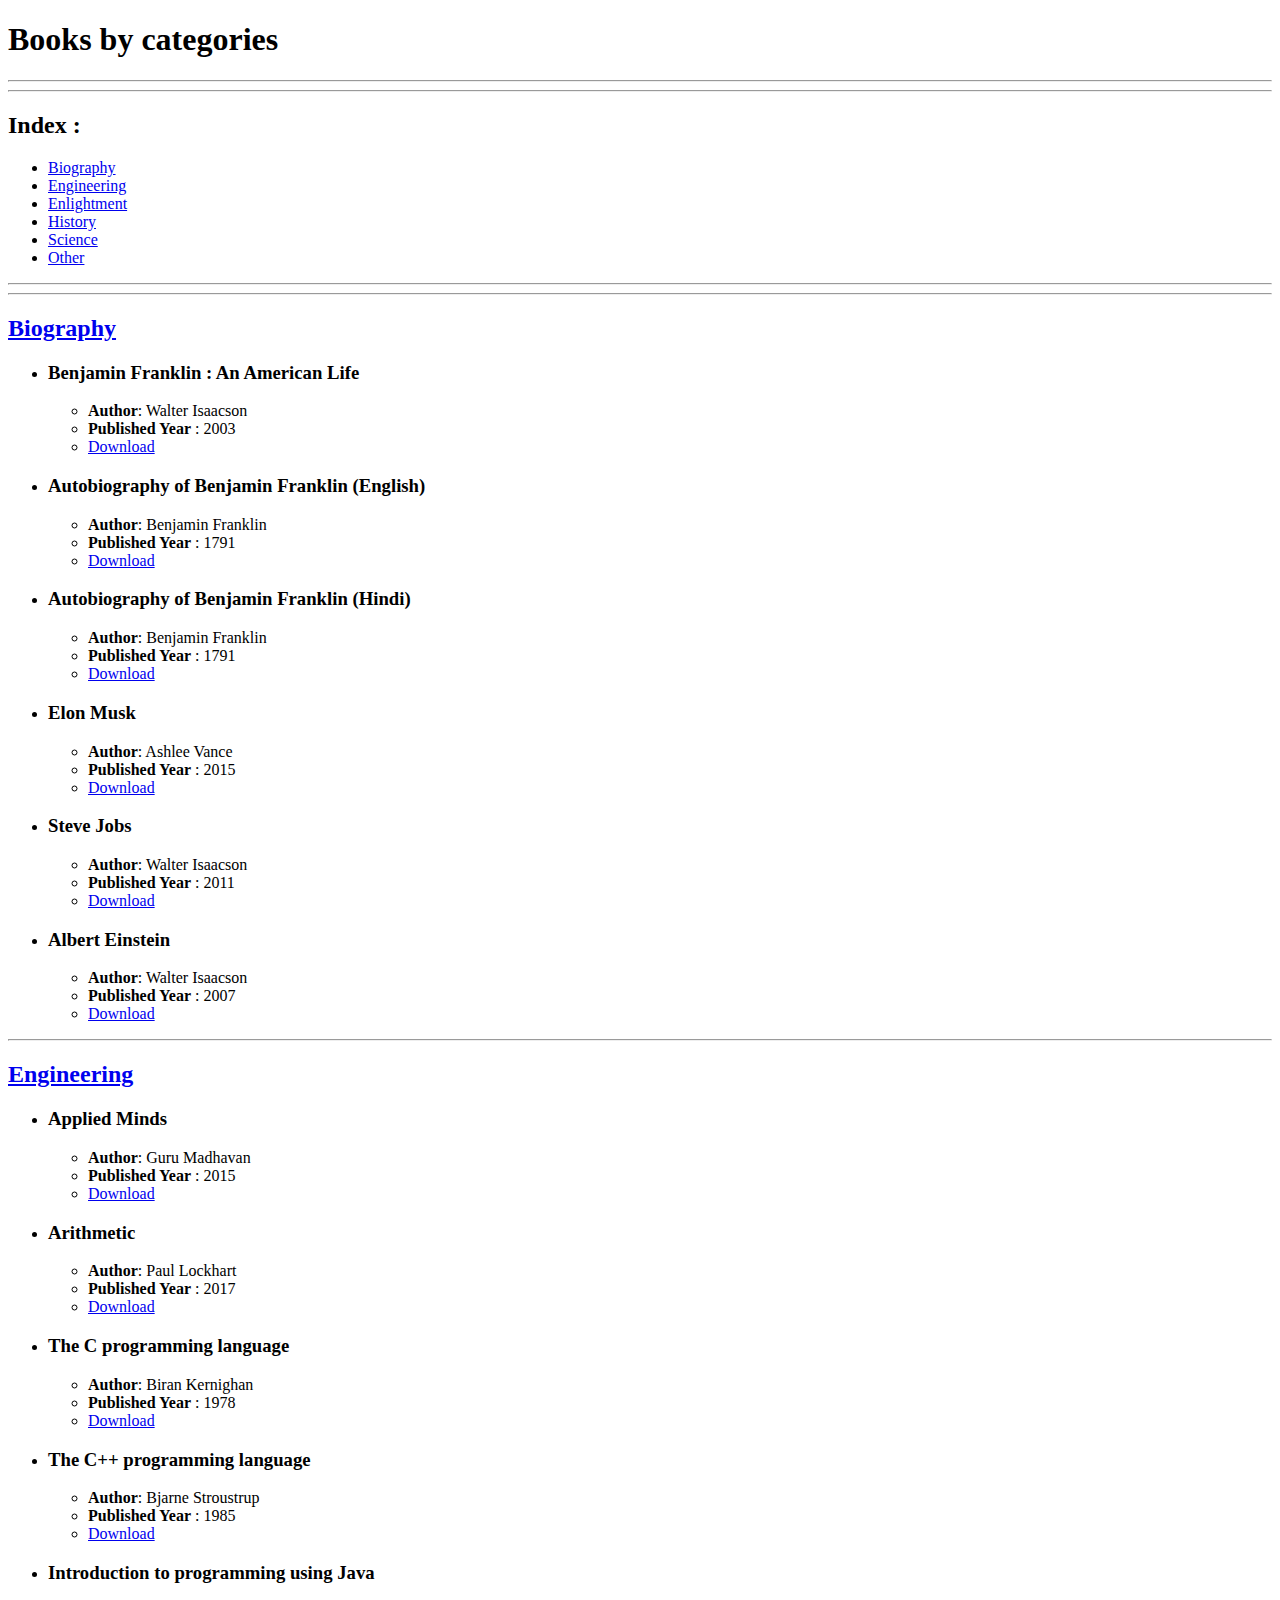
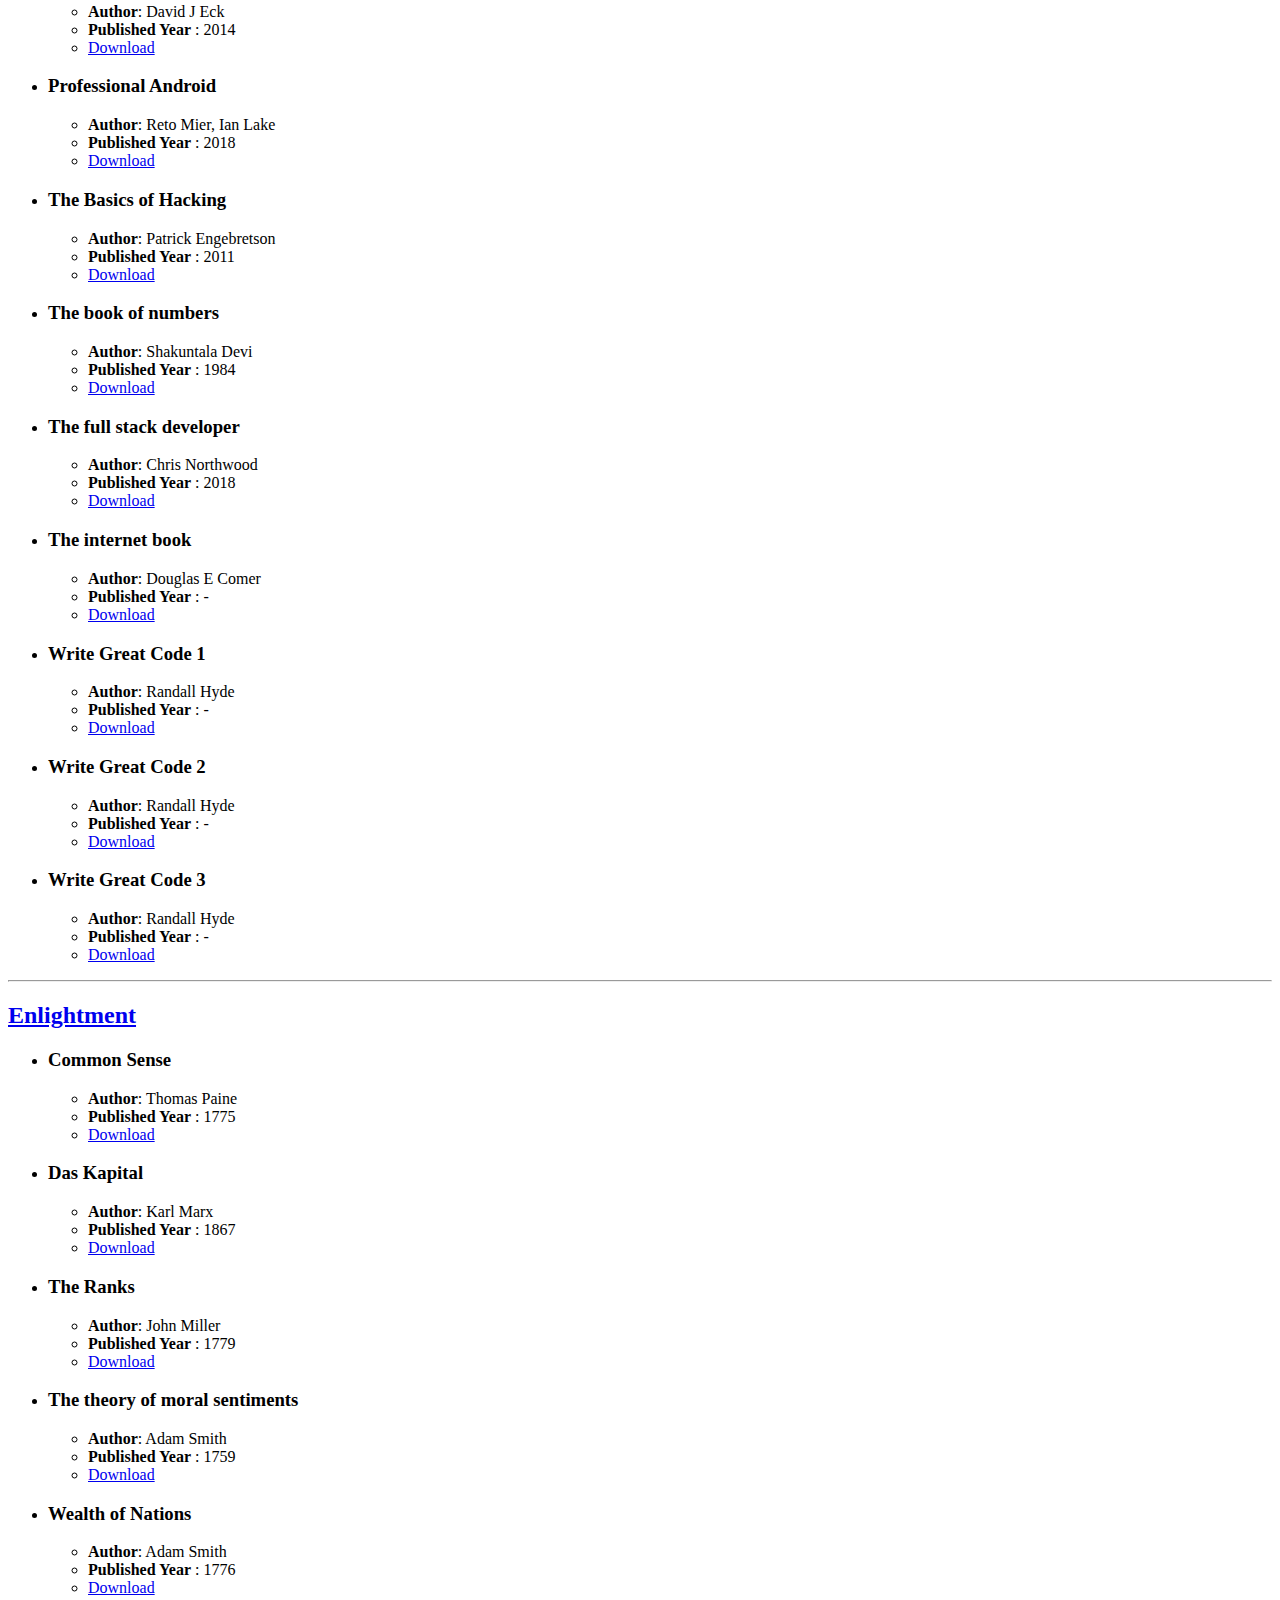
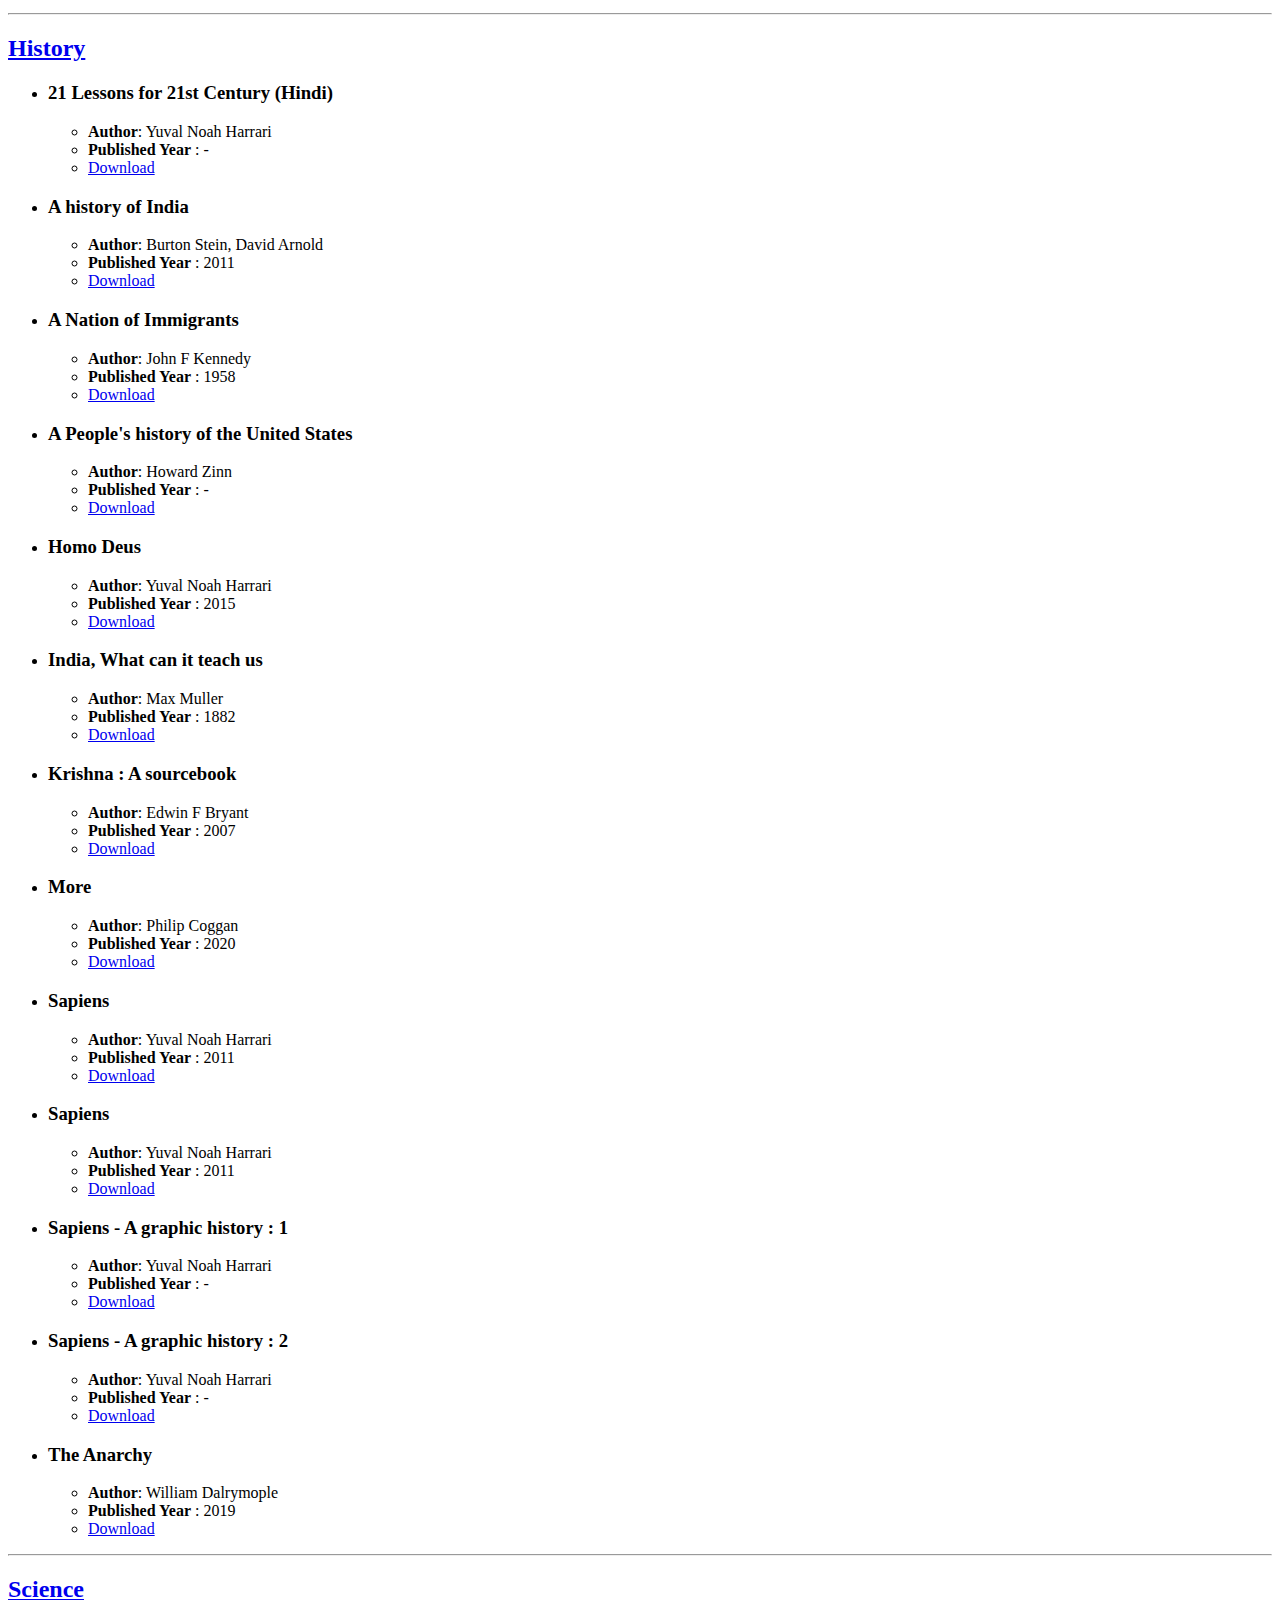
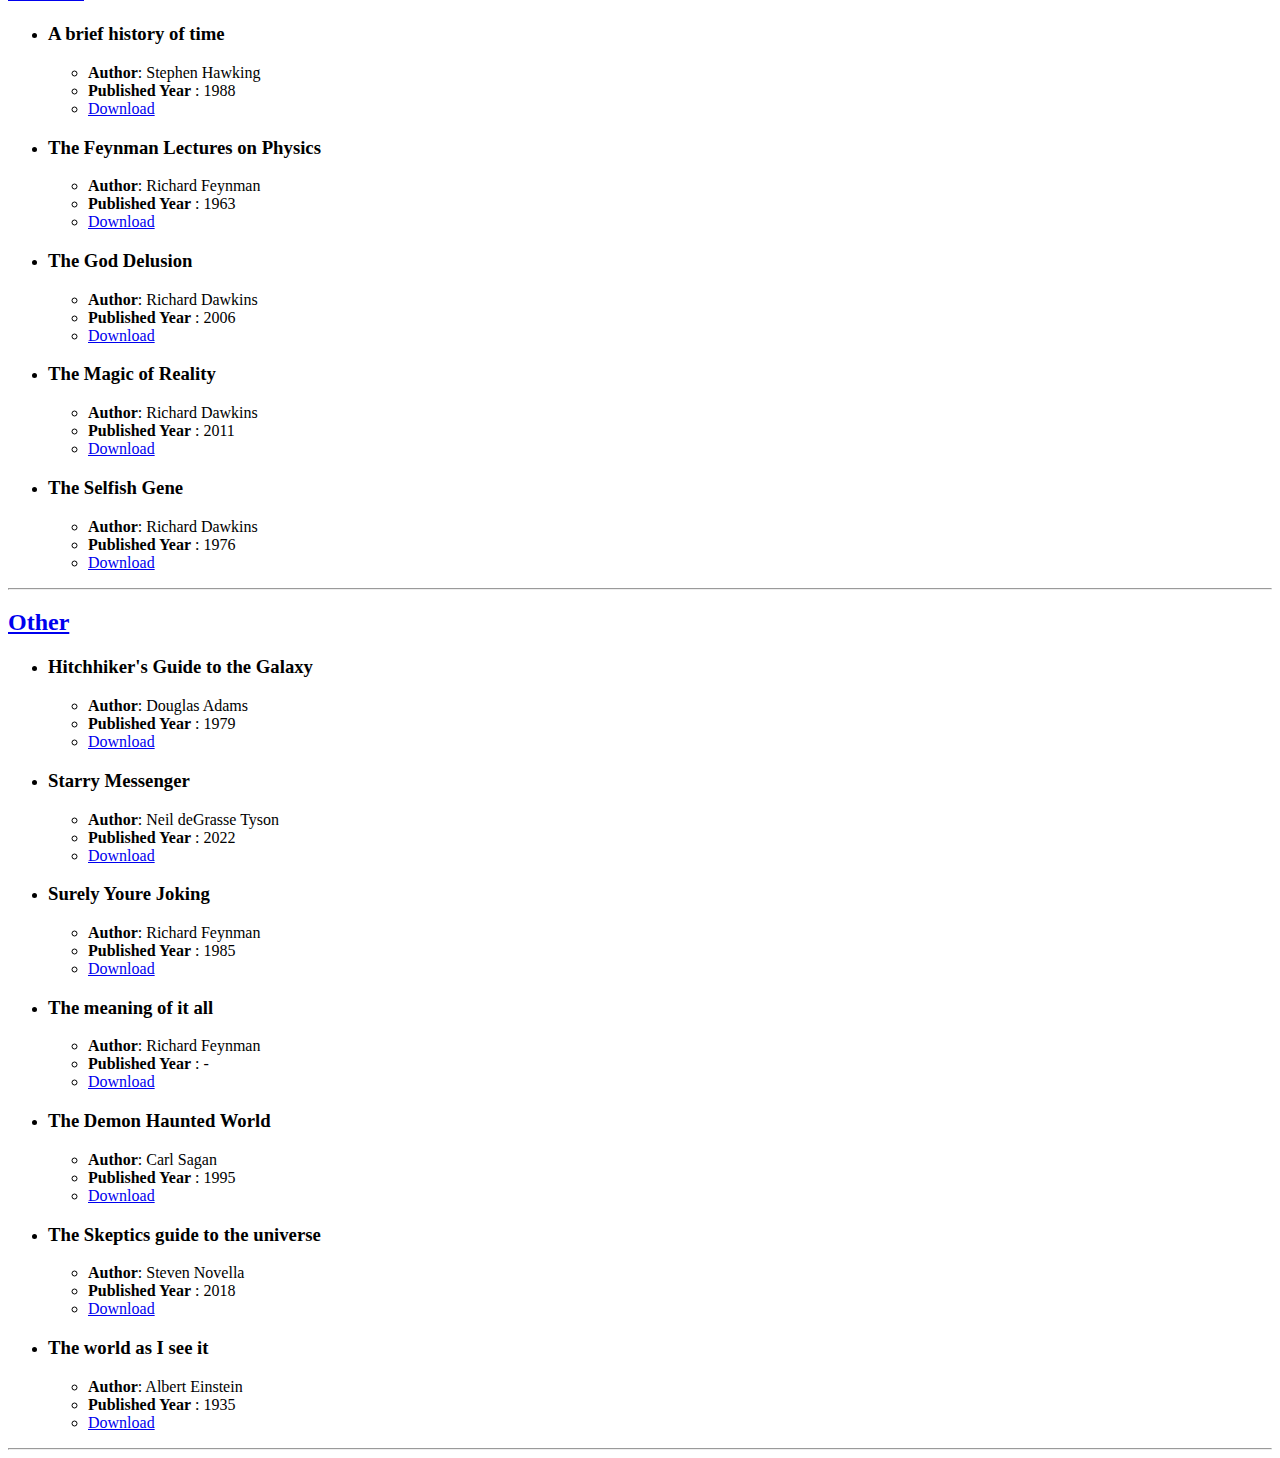
<file: dhruv/templates/dhruv/books.html>
<!DOCTYPE html>

<html lang="en-IN">
    <head>
        <meta name="viewport" content="width=device-width, initial-scale=1.0">
        <title>Books</title>
    </head>

    <body>
        <div id="heading">
            <h1>Books by categories</h1>
        </div>

        <hr>
        <hr>

        <div id="index">
            <h2>Index : </h2>
            <ul>
                <li><a href="#biography">Biography</a></li>
                <li><a href="#engineering">Engineering</a></li>
                <li><a href="#enlightment">Enlightment</a></li>
                <li><a href="#history">History</a></li>
                <li><a href="#science">Science</a></li>
                <li><a href="#other">Other</a></li>
            </ul>
        </div>

        <hr>
        <hr>

        <div id="content">

            <div class="category" id="biography">
                <h2><a href="#index">Biography</a></h2>
                <ul>
                    
                    <li>
						<div class="book">
							<h3>Benjamin Franklin : An American Life</h3>
							<ul>
								<li><b>Author</b>: Walter Isaacson</li>
								<li><b>Published Year</b> : 2003</li>
								<li><a href="https://drive.google.com/file/d/1-Y8TPT53ONrk7pcdWGfZr6oytfMVGghg/view?usp=share_link" target="_blank">Download</a></li>
							</ul>
						</div>
					</li>

					<li>
						<div class="book">
							<h3>Autobiography of Benjamin Franklin (English)</h3>
							<ul>
								<li><b>Author</b>: Benjamin Franklin</li>
								<li><b>Published Year</b> : 1791</li>
								<li><a href="https://drive.google.com/file/d/12o3h7e_fYmhxZkGC3qrD4JlbdlSlRj6X/view?usp=share_link" target="_blank">Download</a></li>
							</ul>
						</div>
					</li>

					<li>
						<div class="book">
							<h3>Autobiography of Benjamin Franklin (Hindi)</h3>
							<ul>
								<li><b>Author</b>: Benjamin Franklin</li>
								<li><b>Published Year</b> : 1791</li>
								<li><a href="https://drive.google.com/file/d/1-aulvnKbJgH5jNlAjGHif-Bw6ASk_mRW/view?usp=share_link" target="_blank">Download</a></li>
							</ul>
						</div>
					</li>

					<li>
						<div class="book">
							<h3>Elon Musk</h3>
							<ul>
								<li><b>Author</b>: Ashlee Vance</li>
								<li><b>Published Year</b> : 2015</li>
								<li><a href="https://drive.google.com/file/d/1-pJQVha0InszljrW6O3dacNff63p8AjX/view?usp=share_link" target="_blank">Download</a></li>
							</ul>
						</div>
					</li>

					<li>
						<div class="book">
							<h3>Steve Jobs</h3>
							<ul>
								<li><b>Author</b>: Walter Isaacson</li>
								<li><b>Published Year</b> : 2011</li>
								<li><a href="https://drive.google.com/file/d/1-uDK8vZSr5zJN2SVM8O3OVtDU6b9s2GE/view?usp=share_link" target="_blank">Download</a></li>
							</ul>
						</div>
					</li>

					<li>
						<div class="book">
							<h3>Albert Einstein</h3>
							<ul>
								<li><b>Author</b>: Walter Isaacson</li>
								<li><b>Published Year</b> : 2007</li>
								<li><a href="https://drive.google.com/file/d/1-nABAYcp_zbjAPbWhCVW6Dsw6x0yXT5S/view?usp=share_link" target="_blank">Download</a></li>
							</ul>
						</div>
					</li>

                </ul>
            </div>

            <hr>

            <div class="category" id="engineering">
                <h2><a href="#index">Engineering</a></h2>
                <ul>

                    <li>
						<div class="book">
							<h3>Applied Minds</h3>
							<ul>
								<li><b>Author</b>: Guru Madhavan</li>
								<li><b>Published Year</b> : 2015</li>
								<li><a href="https://drive.google.com/file/d/1-xUs0eLB4pDFI6qetrrVOIBRNHEnwWzx/view?usp=share_link" target="_blank">Download</a></li>
							</ul>
						</div>
					</li>

					<li>
						<div class="book">
							<h3>Arithmetic</h3>
							<ul>
								<li><b>Author</b>: Paul Lockhart</li>
								<li><b>Published Year</b> : 2017</li>
								<li><a href="https://drive.google.com/file/d/12dpcstBdiyWP8rNzGas9kcNHcMHbdbtL/view?usp=share_link" target="_blank">Download</a></li>
							</ul>
						</div>
					</li>

					<li>
						<div class="book">
							<h3>The C programming language</h3>
							<ul>
								<li><b>Author</b>: Biran Kernighan</li>
								<li><b>Published Year</b> : 1978</li>
								<li><a href="https://drive.google.com/file/d/1012G1GB4o2Gx0O6FSSQOHIIesT0jcuy6/view?usp=share_link" target="_blank">Download</a></li>
							</ul>
						</div>
					</li>

					<li>
						<div class="book">
							<h3>The C++ programming language</h3>
							<ul>
								<li><b>Author</b>: Bjarne Stroustrup</li>
								<li><b>Published Year</b> : 1985</li>
								<li><a href="https://drive.google.com/file/d/108Xk0rvAifgFfKm3N4BYNUOcHf0gcUvZ/view?usp=share_link" target="_blank">Download</a></li>
							</ul>
						</div>
					</li>

					<li>
						<div class="book">
							<h3>Introduction to programming using Java</h3>
							<ul>
								<li><b>Author</b>: David J Eck</li>
								<li><b>Published Year</b> : 2014</li>
								<li><a href="https://drive.google.com/file/d/108thBTYoqxa18Opo9Lr71zNwLIYvHYJv/view?usp=share_link" target="_blank">Download</a></li>
							</ul>
						</div>
					</li>

					<li>
						<div class="book">
							<h3>Professional Android</h3>
							<ul>
								<li><b>Author</b>: Reto Mier, Ian Lake</li>
								<li><b>Published Year</b> : 2018</li>
								<li><a href="https://drive.google.com/file/d/10A2gUKgsgIXtgW27RSJwf5G1nQx7vkAx/view?usp=share_link" target="_blank">Download</a></li>
							</ul>
						</div>
					</li>

					<li>
						<div class="book">
							<h3>The Basics of Hacking</h3>
							<ul>
								<li><b>Author</b>: Patrick Engebretson</li>
								<li><b>Published Year</b> : 2011</li>
								<li><a href="https://drive.google.com/file/d/10BA0ivGEjiiNPP9PcaOvWsCxZVVe7v0U/view?usp=share_link" target="_blank">Download</a></li>
							</ul>
						</div>
					</li>

					<li>
						<div class="book">
							<h3>The book of numbers</h3>
							<ul>
								<li><b>Author</b>: Shakuntala Devi</li>
								<li><b>Published Year</b> : 1984</li>
								<li><a href="https://drive.google.com/file/d/10NMT8wrsBdAzWeSp65I9hKyBOAqywA27/view?usp=share_link" target="_blank">Download</a></li>
							</ul>
						</div>
					</li>

					<li>
						<div class="book">
							<h3>The full stack developer</h3>
							<ul>
								<li><b>Author</b>: Chris Northwood</li>
								<li><b>Published Year</b> : 2018</li>
								<li><a href="https://drive.google.com/file/d/12oWmbSEXS37h4L5mlO5QApIBPupJh1cG/view?usp=share_link" target="_blank">Download</a></li>
							</ul>
						</div>
					</li>

					<li>
						<div class="book">
							<h3>The internet book</h3>
							<ul>
								<li><b>Author</b>: Douglas E Comer</li>
								<li><b>Published Year</b> : -</li>
								<li><a href="https://drive.google.com/file/d/19nAH4zPRiUDUnL9o1m18mVVCcqXz-S-u/view?usp=share_link" target="_blank">Download</a></li>
							</ul>
						</div>
					</li>

					<li>
						<div class="book">
							<h3>Write Great Code 1</h3>
							<ul>
								<li><b>Author</b>: Randall Hyde</li>
								<li><b>Published Year</b> : -</li>
								<li><a href="https://drive.google.com/file/d/10Tm3bE9mIW9TsjFh05JcXiXI1IFOWruw/view?usp=share_link" target="_blank">Download</a></li>
							</ul>
						</div>
					</li>

					<li>
						<div class="book">
							<h3>Write Great Code 2</h3>
							<ul>
								<li><b>Author</b>: Randall Hyde</li>
								<li><b>Published Year</b> : -</li>
								<li><a href="https://drive.google.com/file/d/10VaO17_v2Z6WR6XXlZbAYDiXYGx-z2jM/view?usp=share_link" target="_blank">Download</a></li>
							</ul>
						</div>
					</li>

					<li>
						<div class="book">
							<h3>Write Great Code 3</h3>
							<ul>
								<li><b>Author</b>: Randall Hyde</li>
								<li><b>Published Year</b> : -</li>
								<li><a href="https://drive.google.com/file/d/10X1ZiDypMXwzEvgW6-ghw1yM6I6IKqQc/view?usp=share_link" target="_blank">Download</a></li>
							</ul>
						</div>
					</li>

                </ul>
            </div>

            <hr>

            <div class="category" id="enlightment">
                <h2><a href="#index">Enlightment </a></h2>
                <ul>

                    <li>
						<div class="book">
							<h3>Common Sense</h3>
							<ul>
								<li><b>Author</b>: Thomas Paine</li>
								<li><b>Published Year</b> : 1775</li>
								<li><a href="https://drive.google.com/file/d/12g_QZaH5P-tlTT0iO8XMcbTigz4uNUtS/view?usp=share_link" target="_blank">Download</a></li>
							</ul>
						</div>
					</li>

					<li>
						<div class="book">
							<h3>Das Kapital</h3>
							<ul>
								<li><b>Author</b>: Karl Marx</li>
								<li><b>Published Year</b> : 1867</li>
								<li><a href="https://drive.google.com/file/d/12gfQf5udXIWk4JJcSzSHgg2pMrgWYC0s/view?usp=share_link" target="_blank">Download</a></li>
							</ul>
						</div>
					</li>

					<li>
						<div class="book">
							<h3>The Ranks</h3>
							<ul>
								<li><b>Author</b>: John Miller</li>
								<li><b>Published Year</b> : 1779</li>
								<li><a href="https://drive.google.com/file/d/10nUWCYdLAjR4Xpbn0H8HbdFmGP-G3CB5/view?usp=share_link" target="_blank">Download</a></li>
							</ul>
						</div>
					</li>

					<li>
						<div class="book">
							<h3>The theory of moral sentiments</h3>
							<ul>
								<li><b>Author</b>: Adam Smith</li>
								<li><b>Published Year</b> : 1759</li>
								<li><a href="https://drive.google.com/file/d/10kAA4uOh_aV714GUTrk2st1QYt5sQBms/view?usp=share_link" target="_blank">Download</a></li>
							</ul>
						</div>
					</li>

					<li>
						<div class="book">
							<h3>Wealth of Nations</h3>
							<ul>
								<li><b>Author</b>: Adam Smith</li>
								<li><b>Published Year</b> : 1776</li>
								<li><a href="https://drive.google.com/file/d/10iUBJHgIQZDvqLsHmhQW9lc4BQ2R2O-k/view?usp=share_link" target="_blank">Download</a></li>
							</ul>
						</div>
					</li>

                </ul>
            </div>

            <hr>

            <div class="category" id="history">
                <h2><a href="#index">History</a></h2>
                <ul>

                    <li>
						<div class="book">
							<h3>21 Lessons for 21st Century (Hindi)</h3>
							<ul>
								<li><b>Author</b>: Yuval Noah Harrari</li>
								<li><b>Published Year</b> : -</li>
								<li><a href="https://drive.google.com/file/d/10se0yEvAiED_omjYfmAJDvajMkTFKZ8A/view?usp=share_link" target="_blank">Download</a></li>
							</ul>
						</div>
					</li>

					<li>
						<div class="book">
							<h3>A history of India</h3>
							<ul>
								<li><b>Author</b>: Burton Stein, David Arnold</li>
								<li><b>Published Year</b> : 2011</li>
								<li><a href="https://drive.google.com/file/d/10vekh9osFzZ3dHwlPbbn_jSc2D8SvfPr/view?usp=sharing" target="_blank">Download</a></li>
							</ul>
						</div>
					</li>

					<li>
						<div class="book">
							<h3>A Nation of Immigrants</h3>
							<ul>
								<li><b>Author</b>: John F Kennedy</li>
								<li><b>Published Year</b> : 1958</li>
								<li><a href="https://drive.google.com/file/d/10w4AOir9YwlXp_o_gEll3vhHZWm5bg5W/view?usp=share_link" target="_blank">Download</a></li>
							</ul>
						</div>
					</li>

					<li>
						<div class="book">
							<h3>A People's history of the United States</h3>
							<ul>
								<li><b>Author</b>: Howard Zinn</li>
								<li><b>Published Year</b> : -</li>
								<li><a href="https://drive.google.com/file/d/113CLPwNwogXsFWM_hoMm_TlsVk_R7OF4/view?usp=share_link" target="_blank">Download</a></li>
							</ul>
						</div>
					</li>

					<li>
						<div class="book">
							<h3>Homo Deus</h3>
							<ul>
								<li><b>Author</b>: Yuval Noah Harrari</li>
								<li><b>Published Year</b> : 2015</li>
								<li><a href="https://drive.google.com/file/d/114E2jYj2io6XyWPP6Rs4RZ_aOycRkozR/view?usp=share_link" target="_blank">Download</a></li>
							</ul>
						</div>
					</li>

					<li>
						<div class="book">
							<h3>India, What can it teach us</h3>
							<ul>
								<li><b>Author</b>: Max Muller</li>
								<li><b>Published Year</b> : 1882</li>
								<li><a href="https://drive.google.com/file/d/1Eap9AiLLxP-5_R38E9Bes5QQYl61EtK4/view?usp=share_link" target="_blank">Download</a></li>
							</ul>
						</div>
					</li>

					<li>
						<div class="book">
							<h3>Krishna : A sourcebook</h3>
							<ul>
								<li><b>Author</b>: Edwin F Bryant</li>
								<li><b>Published Year</b> : 2007</li>
								<li><a href="https://drive.google.com/file/d/116fb8gVeC8CNJ7J3hbkZhg9PKH-q89Nm/view?usp=share_link" target="_blank">Download</a></li>
							</ul>
						</div>
					</li>

					<li>
						<div class="book">
							<h3>More</h3>
							<ul>
								<li><b>Author</b>: Philip Coggan</li>
								<li><b>Published Year</b> : 2020</li>
								<li><a href="https://drive.google.com/file/d/12iYRECOjfJtWgkZoCBOjohIIJVgT1i4d/view?usp=share_link" target="_blank">Download</a></li>
							</ul>
						</div>
					</li>

					<li>
						<div class="book">
							<h3>Sapiens</h3>
							<ul>
								<li><b>Author</b>: Yuval Noah Harrari</li>
								<li><b>Published Year</b> : 2011</li>
								<li><a href="https://drive.google.com/file/d/11RsP-_ooTtf-AexV87lFO-3cy4BM1Rxp/view?usp=share_link" target="_blank">Download</a></li>
							</ul>
						</div>
					</li>

					<li>
						<div class="book">
							<h3>Sapiens</h3>
							<ul>
								<li><b>Author</b>: Yuval Noah Harrari</li>
								<li><b>Published Year</b> : 2011</li>
								<li><a href="https://drive.google.com/file/d/119ToRikX_IZ7OMAeVYvs8oHr58N5F6md/view?usp=share_link" target="_blank">Download</a></li>
							</ul>
						</div>
					</li>

					<li>
						<div class="book">
							<h3>Sapiens - A graphic history : 1</h3>
							<ul>
								<li><b>Author</b>: Yuval Noah Harrari</li>
								<li><b>Published Year</b> : -</li>
								<li><a href="https://drive.google.com/file/d/11KPsA7r4hKtviKh65lAFA5_u0nTM5mxj/view?usp=share_link" target="_blank">Download</a></li>
							</ul>
						</div>
					</li>

					<li>
						<div class="book">
							<h3>Sapiens - A graphic history : 2</h3>
							<ul>
								<li><b>Author</b>: Yuval Noah Harrari</li>
								<li><b>Published Year</b> : -</li>
								<li><a href="https://drive.google.com/file/d/11PfMU6itC_zXBDH9BubiAPf8IWd6MeVZ/view?usp=share_link" target="_blank">Download</a></li>
							</ul>
						</div>
					</li>

					<li>
						<div class="book">
							<h3>The Anarchy</h3>
							<ul>
								<li><b>Author</b>: William Dalrymople</li>
								<li><b>Published Year</b> : 2019</li>
								<li><a href="https://drive.google.com/file/d/11arq-y5UgJw3gGFsOfXMBGFCqUYO09jt/view?usp=share_link" target="_blank">Download</a></li>
							</ul>
						</div>
					</li>



                </ul>
            </div>

            <hr>

            <div class="category" id="science">
                <h2><a href="#index">Science</a></h2>
                <ul>
                    
                    <li>
						<div class="book">
							<h3>A brief history of time</h3>
							<ul>
								<li><b>Author</b>: Stephen Hawking</li>
								<li><b>Published Year</b> : 1988</li>
								<li><a href="https://drive.google.com/file/d/11vKyqIqRtvue6hNpsgahrAeP53GoYaMj/view?usp=share_link" target="_blank">Download</a></li>
							</ul>
						</div>
					</li>

					<li>
						<div class="book">
							<h3>The Feynman Lectures on Physics</h3>
							<ul>
								<li><b>Author</b>: Richard Feynman</li>
								<li><b>Published Year</b> : 1963</li>
								<li><a href="https://drive.google.com/file/d/11yjyr_f0ubGftnt5U_uiYk9bIXcVcCWV/view?usp=share_link" target="_blank">Download</a></li>
							</ul>
						</div>
					</li>

					<li>
						<div class="book">
							<h3>The God Delusion</h3>
							<ul>
								<li><b>Author</b>: Richard Dawkins</li>
								<li><b>Published Year</b> : 2006</li>
								<li><a href="https://drive.google.com/file/d/11z24UXxLhu1vtg6zGqn9sbIhy7jxDL8z/view?usp=share_link" target="_blank">Download</a></li>
							</ul>
						</div>
					</li>

					<li>
						<div class="book">
							<h3>The Magic of Reality</h3>
							<ul>
								<li><b>Author</b>: Richard Dawkins</li>
								<li><b>Published Year</b> : 2011</li>
								<li><a href="https://drive.google.com/file/d/122lClJmTuAnMF8hzVQgaM3U36nSYaEMH/view?usp=share_link" target="_blank">Download</a></li>
							</ul>
						</div>
					</li>

					<li>
						<div class="book">
							<h3>The Selfish Gene</h3>
							<ul>
								<li><b>Author</b>: Richard Dawkins</li>
								<li><b>Published Year</b> : 1976</li>
								<li><a href="https://drive.google.com/file/d/125Aa34ywOr_jmvq8xpIKXtPhophND8yu/view?usp=share_link" target="_blank">Download</a></li>
							</ul>
						</div>
					</li>

                </ul>
            </div>

            <hr>

            <div class="category" id="other">
                <h2><a href="#index">Other</a></h2>
                <ul>

                    <li>
						<div class="book">
							<h3>Hitchhiker's Guide to the Galaxy</h3>
							<ul>
								<li><b>Author</b>: Douglas Adams</li>
								<li><b>Published Year</b> : 1979</li>
								<li><a href="https://drive.google.com/file/d/11bxxgI25Loq6LGrJjdcFHpETgvqInpLs/view?usp=share_link" target="_blank">Download</a></li>
							</ul>
						</div>
					</li>

					<li>
						<div class="book">
							<h3>Starry Messenger</h3>
							<ul>
								<li><b>Author</b>: Neil deGrasse Tyson</li>
								<li><b>Published Year</b> : 2022</li>
								<li><a href="https://drive.google.com/file/d/12jjEMwsI0dBUFjQFBXCW4U-nXlCVEVFy/view?usp=share_link" target="_blank">Download</a></li>
							</ul>
						</div>
					</li>

					<li>
						<div class="book">
							<h3>Surely Youre Joking</h3>
							<ul>
								<li><b>Author</b>: Richard Feynman</li>
								<li><b>Published Year</b> : 1985</li>
								<li><a href="https://drive.google.com/file/d/11iJqyqESS6YL5BQtwWVvjDh8riBwKraC/view?usp=share_link" target="_blank">Download</a></li>
							</ul>
						</div>
					</li>

					<li>
						<div class="book">
							<h3>The meaning of it all</h3>
							<ul>
								<li><b>Author</b>: Richard Feynman</li>
								<li><b>Published Year</b> : -</li>
								<li><a href="https://drive.google.com/file/d/12mSM5opZnvS9MMP6nCLljcZbKXg3lTCg/view?usp=share_link" target="_blank">Download</a></li>
							</ul>
						</div>
					</li>

					<li>
						<div class="book">
							<h3>The Demon Haunted World</h3>
							<ul>
								<li><b>Author</b>: Carl Sagan</li>
								<li><b>Published Year</b> : 1995</li>
								<li><a href="https://drive.google.com/file/d/11mfA2YMKsa6I0KM89e-cStvuFJsPvsBx/view?usp=share_link" target="_blank">Download</a></li>
							</ul>
						</div>
					</li>

					<li>
						<div class="book">
							<h3>The Skeptics guide to the universe</h3>
							<ul>
								<li><b>Author</b>: Steven Novella</li>
								<li><b>Published Year</b> : 2018</li>
								<li><a href="https://drive.google.com/file/d/11sw4MQ1r5AJuLb19JfzOqe6-gOFDJ7M2/view?usp=share_link" target="_blank">Download</a></li>
							</ul>
						</div>
					</li>

					<li>
						<div class="book">
							<h3>The world as I see it</h3>
							<ul>
								<li><b>Author</b>: Albert Einstein</li>
								<li><b>Published Year</b> : 1935</li>
								<li><a href="https://drive.google.com/file/d/11uxFP4hBPKxzS3XQjSPMKWXuTKI9yPcP/view?usp=share_link" target="_blank">Download</a></li>
							</ul>
						</div>
					</li>

                </ul>
            </div>

            <hr>

        </div>
    </body>
</html>
</file>
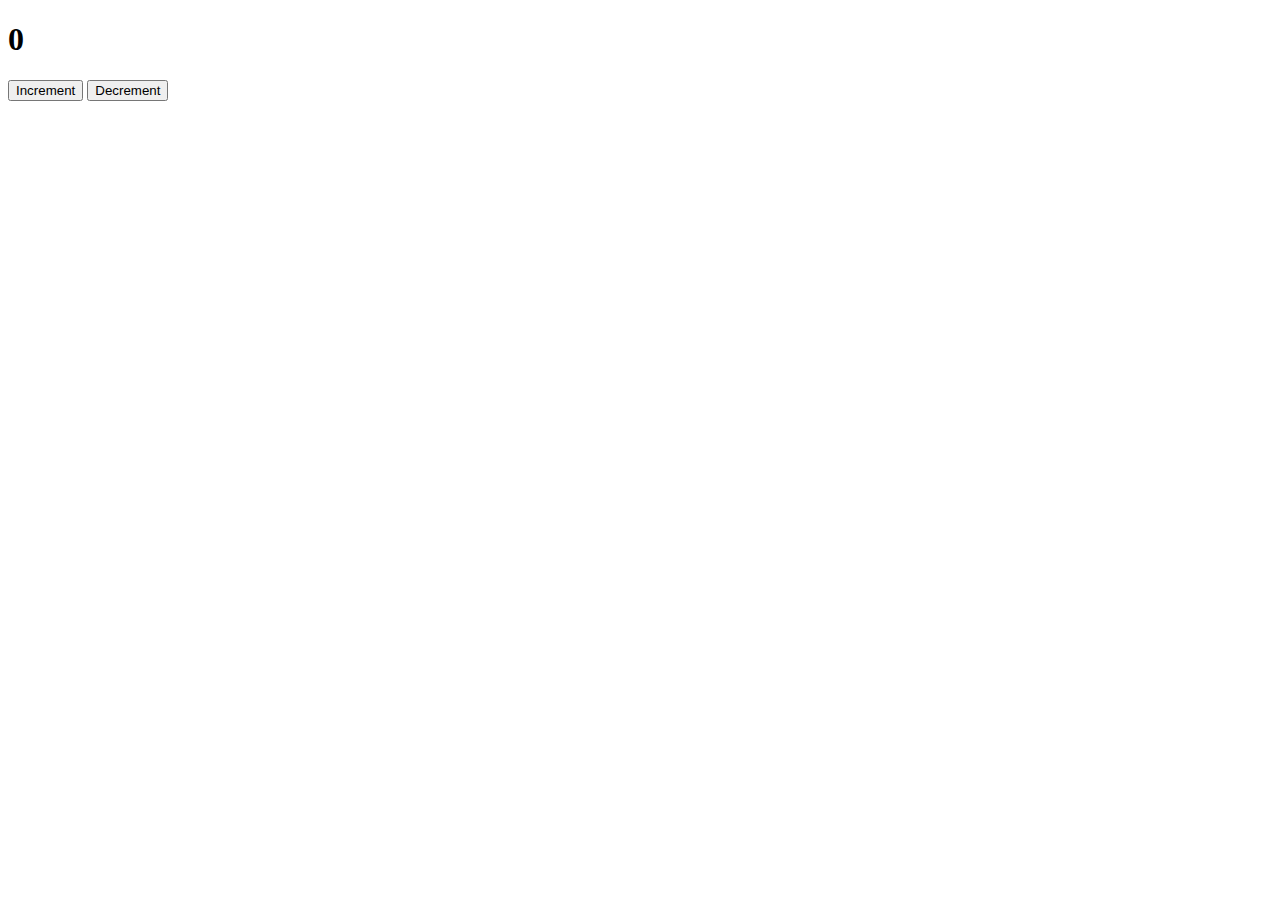
<file: dhruv/templates/dhruv/counter.html>
<!DOCTYPE html>
<html lang="en">
    <head>

        <meta name="viewport" content="width=device-width, initial-scale=1.0">
        <title>Document</title>

        <script>
            function increment()
            {
                document.getElementById("counter").innerHTML++;
            }

            function decrement()
            {
                document.getElementById("counter").innerHTML--;
            }
        </script>
    </head>
    <body>
        <h1 id="counter">0</h1>

        <button id="increment" type="button" onclick="increment()">Increment</button>
        <button id="decrement" type="button" onclick="decrement()">Decrement</button>
    </body>
</html>
</file>
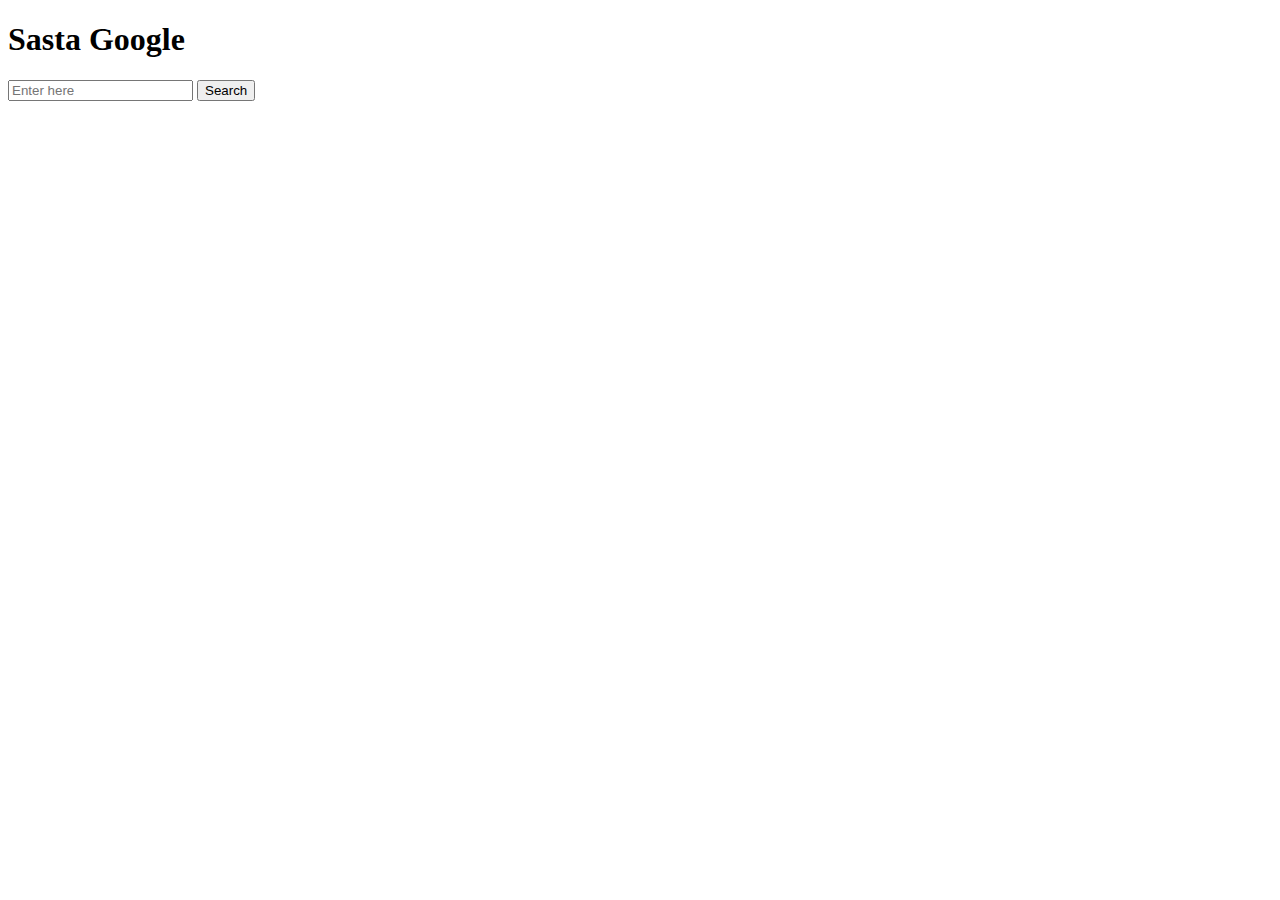
<file: dhruv/templates/dhruv/google.html>
<!DOCTYPE html>

<html lang="en">
    <head>
        <meta name="viewport" content="width=device-width, initial-scale=1.0">

        <title>Sasta Google</title>

        <script>
            function search()
            {
                let value = document.getElementById("q").value;
                window.location.href = "https://www.google.com/search?q=" + value;
            }
        </script>
    </head>

    <body>
        <h1>Sasta Google</h1>
        <input type="text" placeholder="Enter here" id="q">
        <button id="search" type="button" onclick="search()">Search</button>
    </body>
</html>
</file>
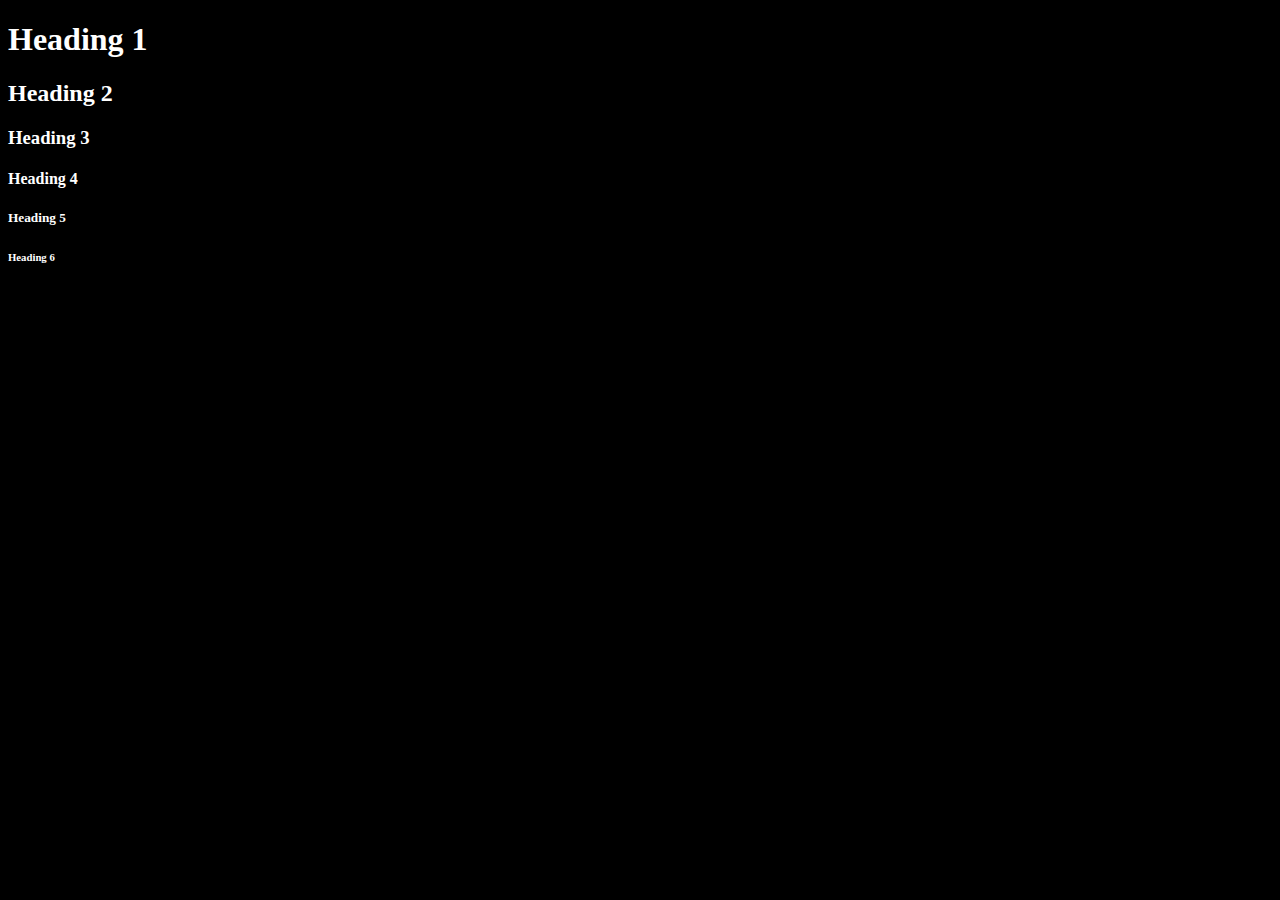
<file: dhruv/templates/dhruv/headings.html>
<!DOCTYPE html>
<html lang="en">
    <head>
        <meta name="viewport" content="width=device-width, initial-scale=1.0">
        <title>Headings</title>

        <style>
            body{
                background-color: black;
                color: white;
            }
        </style>
    </head>
    <body>
        <h1>Heading 1</h1>
        <h2>Heading 2</h2>
        <h3>Heading 3</h3>
        <h4>Heading 4</h4>
        <h5>Heading 5</h5>
        <h6>Heading 6</h6>
    </body>
</html>
</file>
